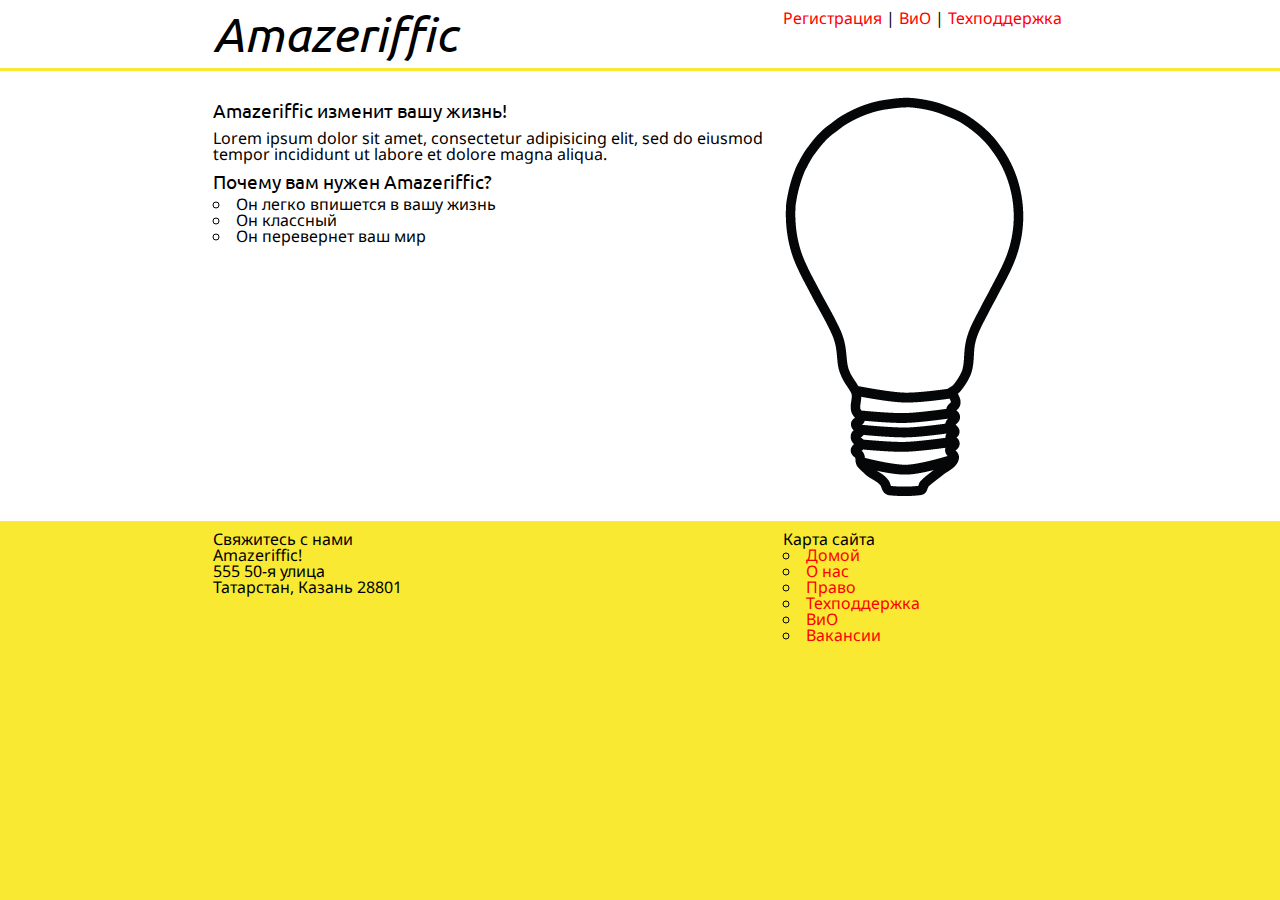
<file: index.html>
<!doctype html>
<html>
	<head> 
		<title> Amazeriffic </title> 
		<link rel="stylesheet" type="text/css" href="reset.css"> 
		<link rel="stylesheet" type="text/css" href="style.css">
		<link rel="stylesheet" type="text/css" href="http://fonts.googleapis.com/css?family=Ubuntu&subset=latin,cyrillic">
		<link rel="stylesheet" type="text/css" href="http://fonts.googleapis.com/css?family=Droid+Sans&subset=latin,cyrillic" >
	</head>
	<body> 
		<header> 
			<div class="container">
				<h1> Amazeriffic </h1> 
				<nav> 
					<a href="#">Регистрация</a> | 
					<a href="faq.html">ВиО</a> | 
					<a href="#">Техподдержка</a> 
				</nav>
			</div>
		</header>
		<main>
			<div class="container">
				<div class="main_block">
					<h2>Amazeriffic изменит вашу жизнь!</h2> 
					<p>Lorem ipsum dolor sit amet, consectetur adipisicing elit, sed do eiusmod tempor  incididunt ut labore et dolore magna aliqua.</p> 
					<h3>Почему вам нужен Amazeriffic?</h3>
					<ul>
						<li>Он легко впишется в вашу жизнь</li> 
						<li>Он классный</li>
						<li>Он перевернет ваш мир</li>
					</ul> 
				</div>
				<div class="image">
					<img src="lightbulb.png" alt="Изображение лампочки">
				</div>
			</div>
		</main>
		<footer>
			<div class="container">
				<div class="contact"> 
					<h5>Свяжитесь с нами</h5> 
					<p>Amazeriffic!</p> 
					<p>555 50-я улица</p> 
					<p>Татарстан, Казань 28801</p> 
				</div>
				<div class="sitemap"> 
					<h5>Карта сайта</h5>
					<ul>
						<li><a href="index.html">Домой</a></li>
						<li><a href="#">О нас</a></li> 
						<li><a href="#">Право</a></li> 
						<li><a href="#">Техподдержка</a></li>
						<li><a href="faq.html">ВиО</a></li> 
						<li><a href="#">Вакансии</a></li> 
					</ul>
				</div>
			</div>
		</footer>
	</body>
</html>
</file>
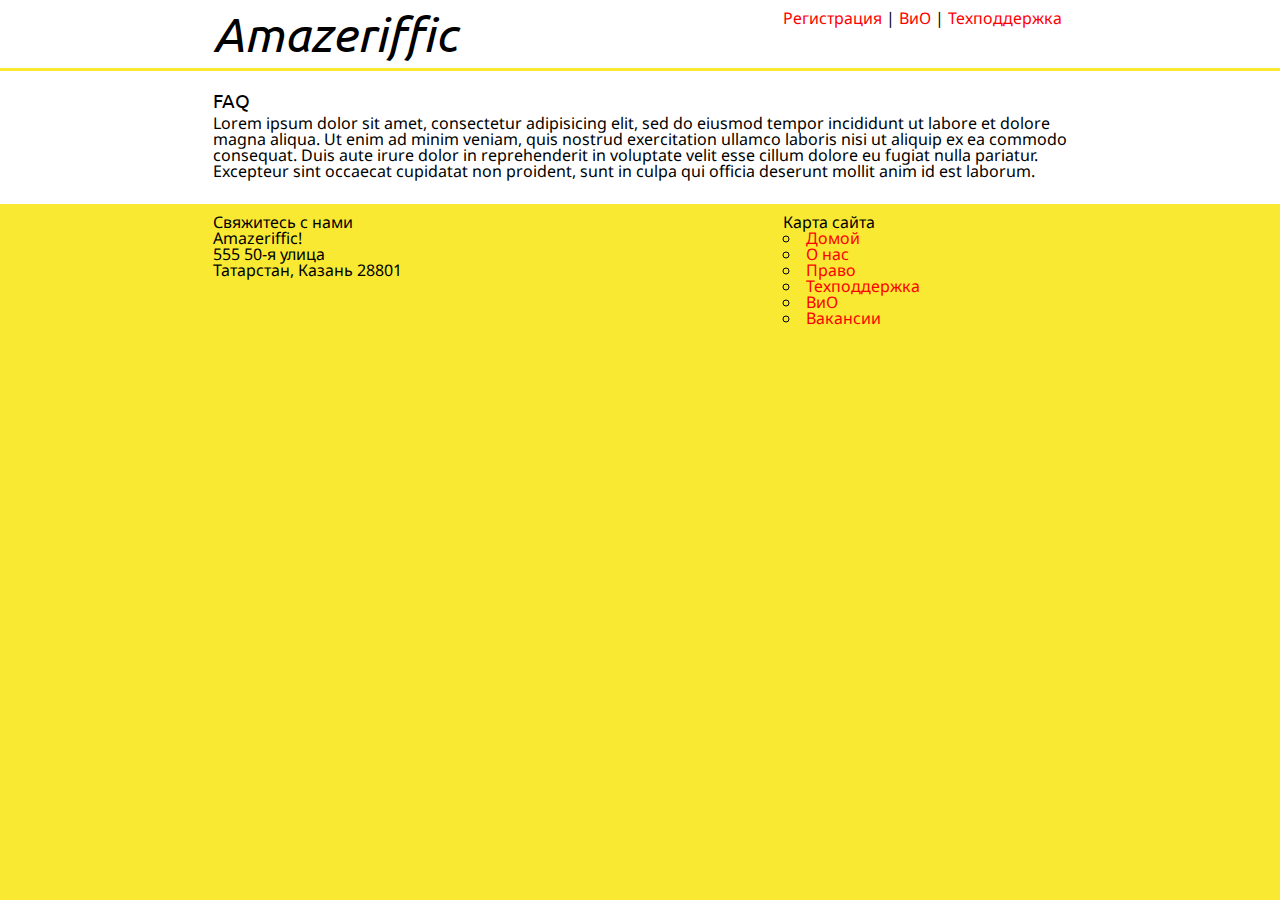
<file: faq.html>
<!doctype html>
<html>
	<head> 
		<title> Amazeriffic </title> 
		<link rel="stylesheet" type="text/css" href="reset.css"> 
		<link rel="stylesheet" type="text/css" href="style.css">
		<link rel="stylesheet" type="text/css" href="http://fonts.googleapis.com/css?family=Ubuntu&subset=latin,cyrillic">
		<link rel="stylesheet" type="text/css" href="http://fonts.googleapis.com/css?family=Droid+Sans&subset=latin,cyrillic" >
	</head>
	<body> 
		<header> 
			<div class="container">
				<h1> Amazeriffic </h1> 
				<nav> 
					<a href="#">Регистрация</a> | 
					<a href="faq.html">ВиО</a> | 
					<a href="#">Техподдержка</a> 
				</nav>
			</div>
		</header>
		<main>
			<div class="container">
				<div class="faq">
					<h1>FAQ</h1>
					<p>Lorem ipsum dolor sit amet, consectetur adipisicing elit, sed do eiusmod tempor incididunt ut labore et dolore magna aliqua. Ut enim ad minim veniam, quis nostrud exercitation ullamco laboris nisi ut aliquip ex ea commodo consequat. Duis aute irure dolor in reprehenderit in voluptate velit esse cillum dolore eu fugiat nulla pariatur. Excepteur sint occaecat cupidatat non proident, sunt in culpa qui officia deserunt mollit anim id est laborum.</p>
				</div>
			</div>
		</main>
		<footer>
			<div class="container">
				<div class="contact"> 
					<h5>Свяжитесь с нами</h5> 
					<p>Amazeriffic!</p> 
					<p>555 50-я улица</p> 
					<p>Татарстан, Казань 28801</p> 
				</div>
				<div class="sitemap"> 
					<h5>Карта сайта</h5>
					<ul>
						<li><a href="index.html">Домой</a></li>
						<li><a href="#">О нас</a></li> 
						<li><a href="#">Право</a></li> 
						<li><a href="#">Техподдержка</a></li>
						<li><a href="faq.html">ВиО</a></li> 
						<li><a href="#">Вакансии</a></li> 
					</ul>
				</div>
			</div>
		</footer>
	</body>
</html>
</file>
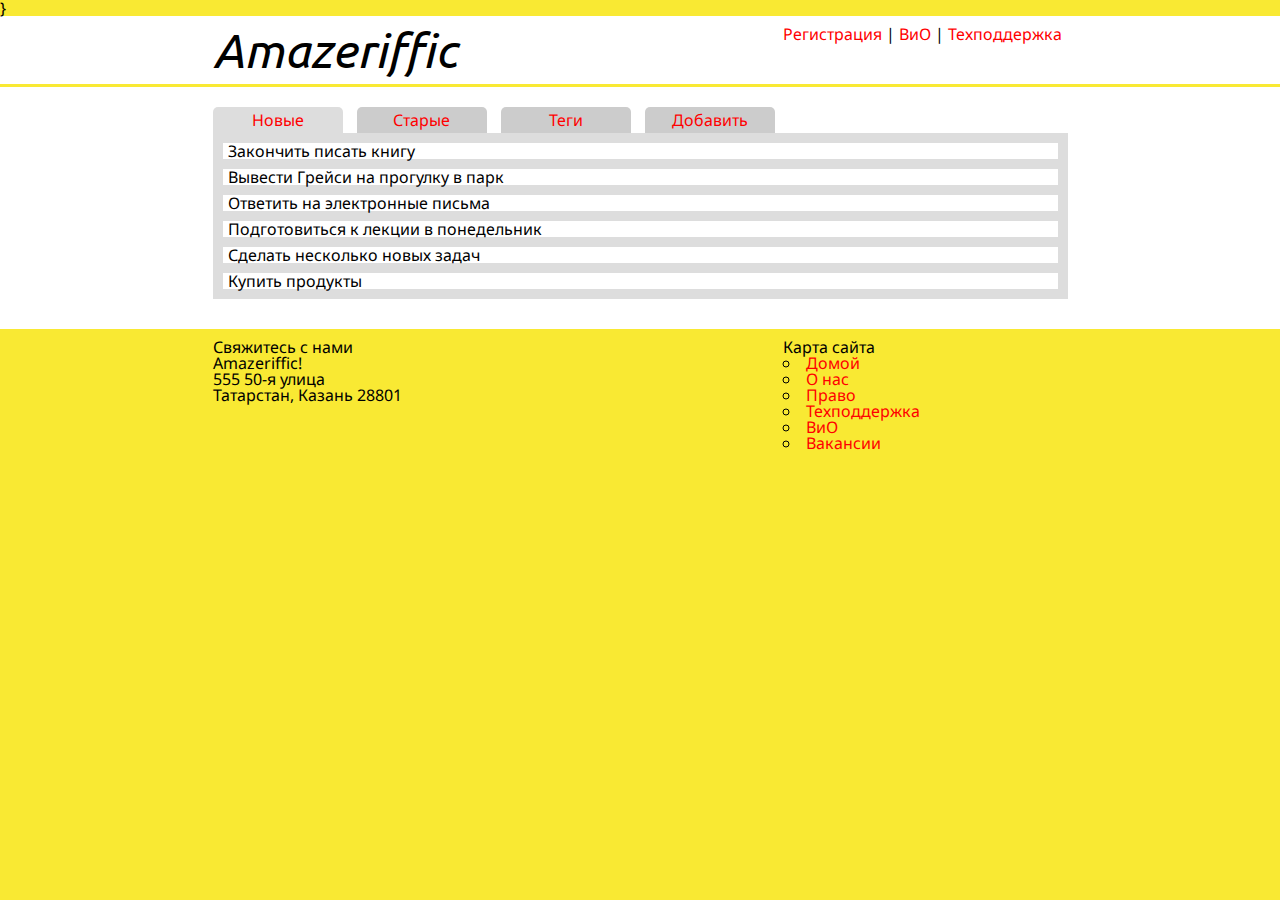
<file: list.html>
<!doctype html>
<html>
	<head> 
		<title> Amazeriffic </title> 
		<link rel="stylesheet" type="text/css" href="reset.css"> 
		<link rel="stylesheet" type="text/css" href="style.css">
		<link rel="stylesheet" type="text/css" href="http://fonts.googleapis.com/css?family=Ubuntu&subset=latin,cyrillic">
		<link rel="stylesheet" type="text/css" href="http://fonts.googleapis.com/css?family=Droid+Sans&subset=latin,cyrillic" >
		<script src="http://code.jquery.com/jquery-3.4.1.min.js"></script>
		<script type="text/javascript" src="app.js"></script>
   }
  </style>
	</head>
	<body> 
		<header> 
			<div class="container">
				<h1> Amazeriffic </h1> 
				<nav> 
					<a href="#">Регистрация</a> | 
					<a href="faq.html">ВиО</a> | 
					<a href="#">Техподдержка</a> 
				</nav>
			</div>
		</header>
		<main>
			<div class="container">
				<div class="tabs">
					<a href=""><span class="active">Новые</span></a> 
					<a href=""><span class="active">Старые</span></a>
					<a href=""><span class="active">Теги</span></a>
					<a href=""><span class="active">Добавить</span></a>
				</div>
				<div class="content">

				</div>
			</div>
		</main>
		<footer>
			<div class="container">
				<div class="contact"> 
					<h5>Свяжитесь с нами</h5> 
					<p>Amazeriffic!</p> 
					<p>555 50-я улица</p> 
					<p>Татарстан, Казань 28801</p> 
				</div>
				<div class="sitemap"> 
					<h5>Карта сайта</h5>
					<ul>
						<li><a href="index.html">Домой</a></li>
						<li><a href="#">О нас</a></li> 
						<li><a href="#">Право</a></li> 
						<li><a href="#">Техподдержка</a></li>
						<li><a href="faq.html">ВиО</a></li> 
						<li><a href="#">Вакансии</a></li> 
					</ul>

				</div>

			</div>
		</footer>
	</body>
</html>
</file>
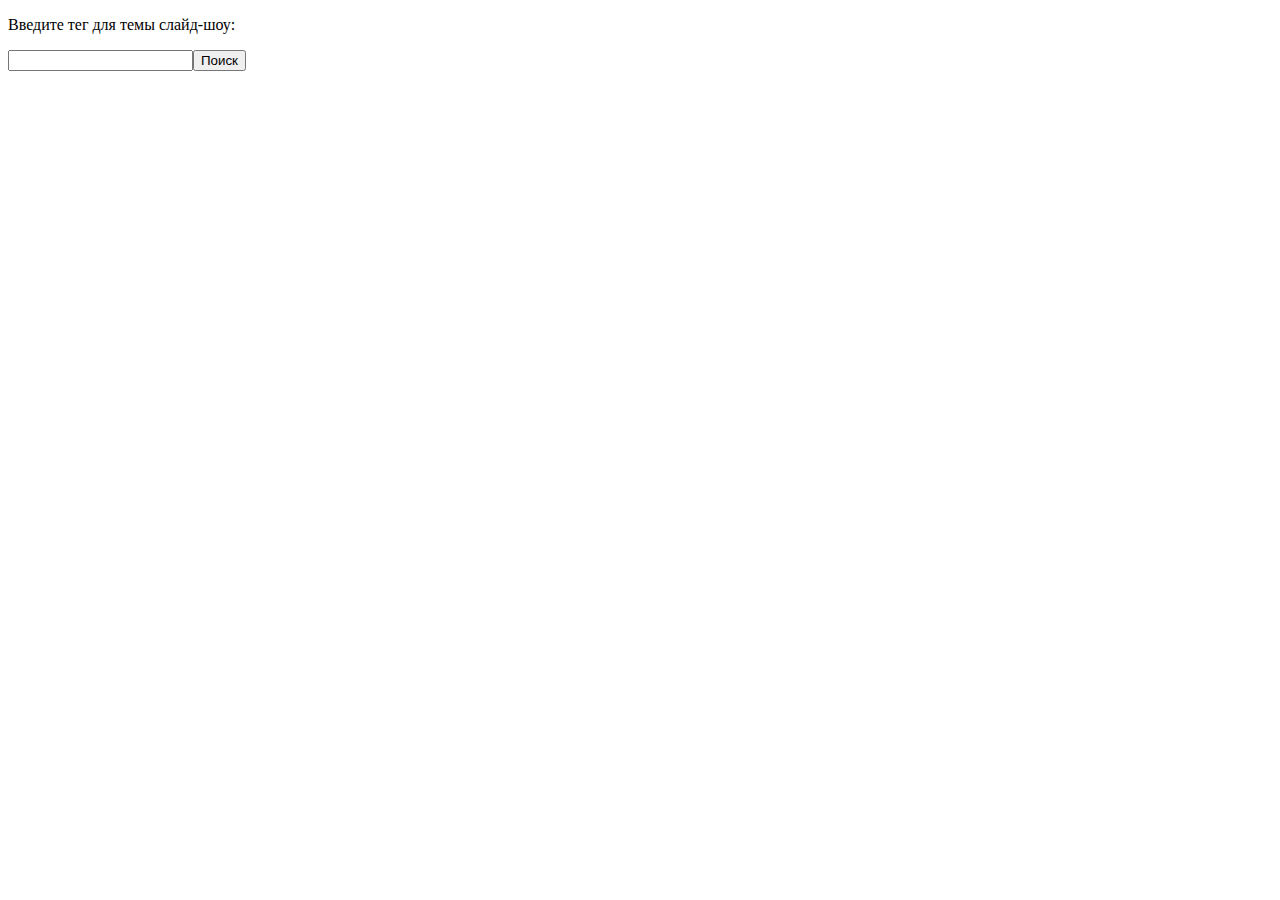
<file: zadanie.html>
<!doctype html>
<html>
	<head> 
		<meta charset="UTF-8">
		<title> Amazeriffic </title> 
		<!-- <link rel="stylesheet" type="text/css" href="reset.css"> 
		<link rel="stylesheet" type="text/css" href="style.css"> -->
		<script src="http://code.jquery.com/jquery-3.4.1.min.js"></script>
		<script type="text/javascript" src="zadanie_app.js"></script>
  </style>
	</head>
	<body> 
		<main>

			<div class="content">
				<!-- <img> -->
			</div>
<br>
			<div class="photos">
				<!-- <img> -->
			</div>
		</main>
	</body>
</html>


<body>
<div class="message"></div> </body>
</file>
<file: style.css>
body {
	background: #f9e933; 
	font-family: 'Droid sans';
	font-size: 100%;
}

a {
	text-decoration: none;
	color: red;
}

a:hover {
	text-decoration: underline;
	color: red;
}

h1, h2, h3, h4 {
	font-family: Ubuntu;
	font-size: 120%;
}

header, main, footer { 
	min-width: 855px;
}

header .container, main .container, footer .container { 
	max-width: 855px;
	margin: auto;
}

header { 
	background: white; 
	overflow: auto;
	margin-bottom: 3px;
	padding: 10px;
}
header h1 {
	float: left;
	width: 570px;
	font-size: 300%;
	font-style: italic;
}
header nav {
	float: right;
	width: 285px;
}
main { 
	background: white; 
	overflow: auto;
	padding: 20px;
}
main .main_block {
	float: left;
	width: 570px;
}
main .image {
	float: right;	
	width: 285px;
}

main .faq {
	float: left;
	width: 855px;
}

main .faq p {
	margin-top: 5px;
	margin-bottom: 5px;
}

main h2 {
	font-size: 120%;
	margin-top: 10px;
	margin-bottom: 10px;
}

main h3 {
	margin-top: 10px;
	margin-bottom: 5px;	
}

ul{
	list-style: circle;
	list-style-position: inside;
}

footer {
	overflow: auto;
	padding: 10px;
}

footer .contact {
	float: left;
	width: 570px;
}
 
footer .sitemap {
	float: right;	
	width: 285px;
}

.tabs a span {
	display: inline-block; 
	border-radius: 5px 5px 0 0; 
	width: 120px; 
	margin-right: 10px; 
	text-align: center; 
	background: #ccc; 
	padding: 5px;
}

.tabs a span.active { 
	background: #ddd; 
}

.content {
	background: white;
	padding-bottom: 10px;
}

.content li{
	list-style: none;
	margin:  10px;
	padding-left: 5px;
	box-shadow: 0 0 0 10px #ddd;
}

.content input {
	width: 85%;
	height: 36px;
	margin: 10px;
	font-family: Jura;
	text-align: justify;
	font-size:  24px;
	box-shadow: 0 0 0 10px #ddd;
}
.content button {
	height: 40px;
	width: 11%;
	min-width: 90px;
	font-size: 16px;
	margin:10px;
	font-family: Ubuntu;
	background: white;
	box-shadow: 0 -3px 0 11px #ddd;
}
</file>
